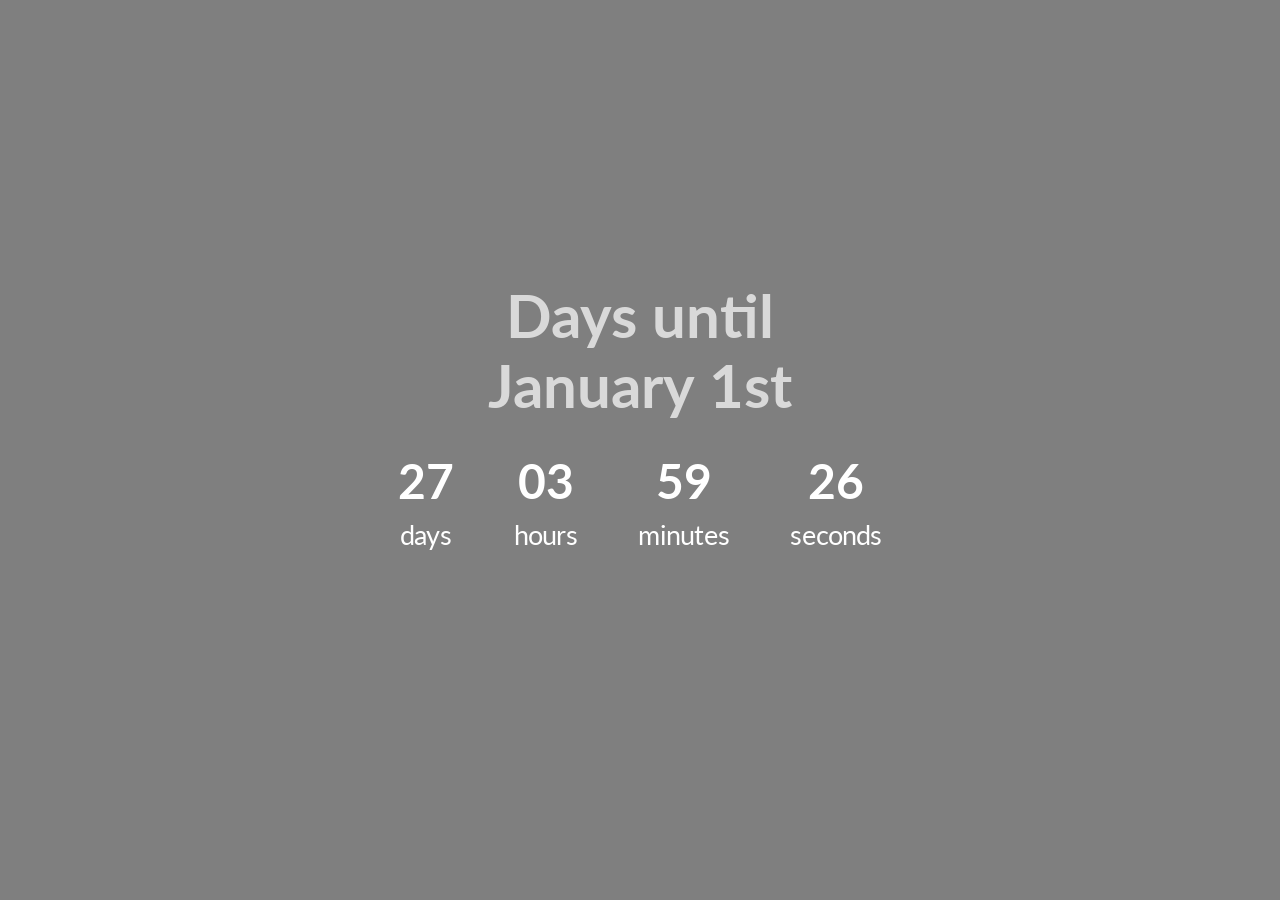
<file: index.html>
<!DOCTYPE html>
<html>
  <head>
    <meta charset="utf-8" />
    <meta name="viewport" content="width=device-width" />
    <title>birthday countdown</title>
    <link href="./style.css" rel="stylesheet" type="text/css" />
  </head>

  <body>
    <div id="year" class="year"></div>
    <h1>Days until</h1>
    <br /><br />
    <h1 id="birthday"></h1>

    <div id="countdown" class="countdown">
      <div class="time">
        <h2 id="days"></h2>
        <small>days</small>
      </div>
      <div class="time">
        <h2 id="hours"></h2>
        <small>hours</small>
      </div>
      <div class="time">
        <h2 id="minutes"></h2>
        <small>minutes</small>
      </div>
      <div class="time">
        <h2 id="seconds"></h2>
        <small>seconds</small>
      </div>
    </div>

    <img
      src="./img/spinner.gif"
      alt="Loading..."
      id="loading"
      class="loading"
    />

    <script src="./script.js"></script>
  </body>
</html>
</file>
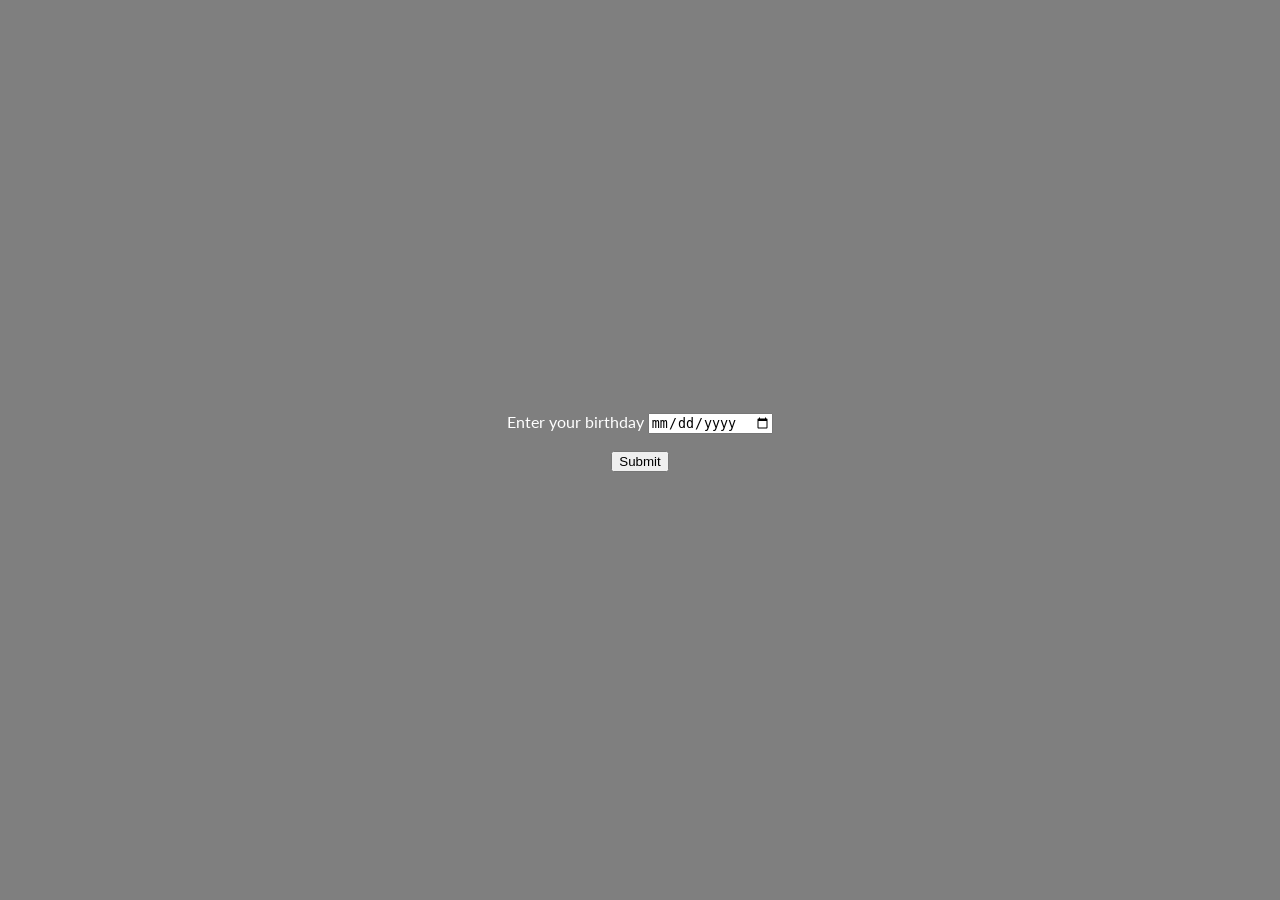
<file: dateform.html>
<!DOCTYPE html>
<html>
  <head>
    <meta charset="utf-8" />
    <meta name="viewport" content="width=device-width" />
    <title>birthday countdown</title>
    <link href="./style.css" rel="stylesheet" type="text/css" />
  </head>
  <body>
    <form action="./index.html" method="get">
      <label>
        Enter your birthday
        <input
          type="date"
          name="dob"
          id="dob"
          pattern="\d{4}-\d{2}-\d{2}"
          required
        />
      </label>
      <p>
        <button>Submit</button>
      </p>
    </form>
  </body>
</html>
</file>
<file: style.css>
@import url("https://fonts.googleapis.com/css?family=Lato&display=swap");

* {
  box-sizing: border-box;
}

body {
  background-image: url("https://images.unsplash.com/photo-1464349153735-7db50ed83c84?ixlib=rb-1.2.1&ixid=MnwxMjA3fDB8MHxwaG90by1wYWdlfHx8fGVufDB8fHx8&auto=format&fit=crop&w=3364&q=80");
  background-repeat: no-repeat;
  background-size: cover;
  background-position: center center;
  height: 100vh;
  color: #fff;
  font-family: "Lato", sans-serif;
  display: flex;
  flex-direction: column;
  align-items: center;
  justify-content: center;
  text-align: center;
  margin: 0;
  overflow: hidden;
}

/* Add a dark overlay */
body::after {
  content: "";
  position: absolute;
  top: 0;
  left: 0;
  width: 100%;
  height: 100%;
  background-color: rgba(0, 0, 0, 0.5);
}

body * {
  z-index: 1;
}

h1 {
  font-size: 60px;
  margin: -80px 0 40px;
  opacity: 0.7;
}

.year {
  font-size: 200px;
  z-index: -1;
  opacity: 0.2;
  position: absolute;
  bottom: 30px;
  left: 50%;
  transform: translateX(-50%);
}

.countdown {
  /* display: flex; */
  display: none;
  transform: scale(2);
}

.time {
  display: flex;
  flex-direction: column;
  align-items: center;
  justify-content: center;
  margin: 15px;
}

.time h2 {
  margin: 0 0 5px;
}

@media (max-width: 500px) {
  h1 {
    font-size: 45px;
  }

  .time {
    margin: 5px;
  }

  .time h2 {
    font-size: 12px;
    margin: 0;
  }

  .time small {
    font-size: 10px;
  }
}

form {
    top: 50px;
}
</file>
